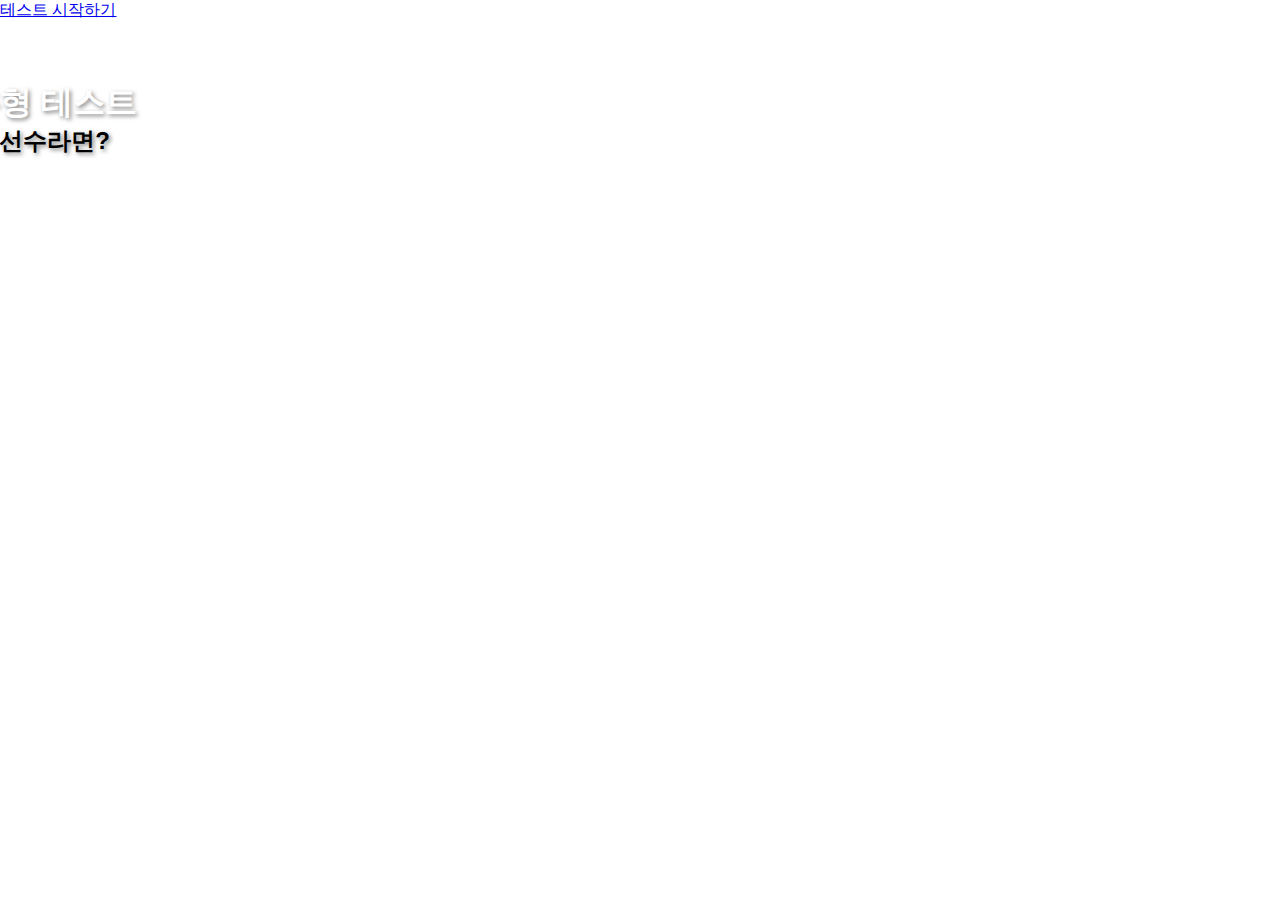
<file: index.html>
<!DOCTYPE html>
<html lang="ko">
<head>
  <meta charset="UTF-8">
  <meta name="viewport" content="width=device-width, initial-scale=1.0">
  <title>싸이클 유형 테스트</title>
  <link rel="stylesheet" href="base.css">
  <link rel="stylesheet" href="index.css">
</head>
<body>
  <div class="landing-container">
    <div class="title-box">
      <h1>싸이클 유형 테스트</h1>
      <h2>내가 경륜 선수라면?</h2>
    </div>
    <a href="#" class="start-btn">테스트 시작하기</a>
  </div>
</body>
</html>
</file>
<file: base.css>
* {
  box-sizing: border-box;
}

html, body {
  margin: 0;
  padding: 0;
  font-family: sans-serif;
}
</file>
<file: index.css>
/* ===============================
   기본 리셋
================================ */
* {
  box-sizing: border-box;
}

html, body {
  margin: 0;
  padding: 0;
  font-family: sans-serif;
}

/* ===============================
   🔥 body에서 intro 스타일 제거
   (중요) — 문제 해결 핵심
================================ */
body {
  background: none;     /* 배경 이미지 제거 */
  height: auto;         /* 강제 100vh 제거 */
  display: block;       /* flex 제거 */
}

/* ===============================
   🔥 intro에만 배경 적용
================================ */
#intro {
  background-image: url("photo/intro.png");
  background-size: cover;
  background-position: center;
  background-repeat: no-repeat;

  width: 100%;
  height: 100vh;

  display: flex;
  justify-content: center;
  align-items: center;
  flex-direction: column;

  position: relative;
}

/* intro 내부 제목 디자인 — 기존 유지 */
.title-box{
  position: absolute;
  top: 9%;
  align-items: center;
  transform: translateX(-50%);
  text-align: center;
}

.title-box h1 {
  color: white;
  white-space: nowrap;
  margin: 0;
  text-shadow: 2px 2px 4px rgba(0,0,0,0.5);
}

.title-box h2 {
  color: black;
  white-space: nowrap;
  margin: 0;
  text-shadow: 2px 2px 4px rgba(0,0,0,0.5);
}

/* intro 버튼 — 기존 디자인 유지 */
#intro button {
  position: absolute;
  bottom: 10%;
  left: 50%;
  transform: translateX(-50%);

  padding: 18px 50px;
  background-color: rgba(0, 0, 0, 0.5);
  border-radius: 15px;
  text-decoration: none;
  color: white;
  font-weight: 600;
  font-size: 1.2rem;
  white-space: nowrap;
  cursor: pointer;
}

/* PC 대응 — 기존 유지 */
@media (min-width: 768px) {
  #intro {
    background-size: contain;
    background-position: center top;
  }
}
/* 모든 질문 섹션은 초기 숨김 */
section.question {
  display: none;
}

/* 결과 화면도 초기 숨김 */
#result {
  display: none;
}
</file>
